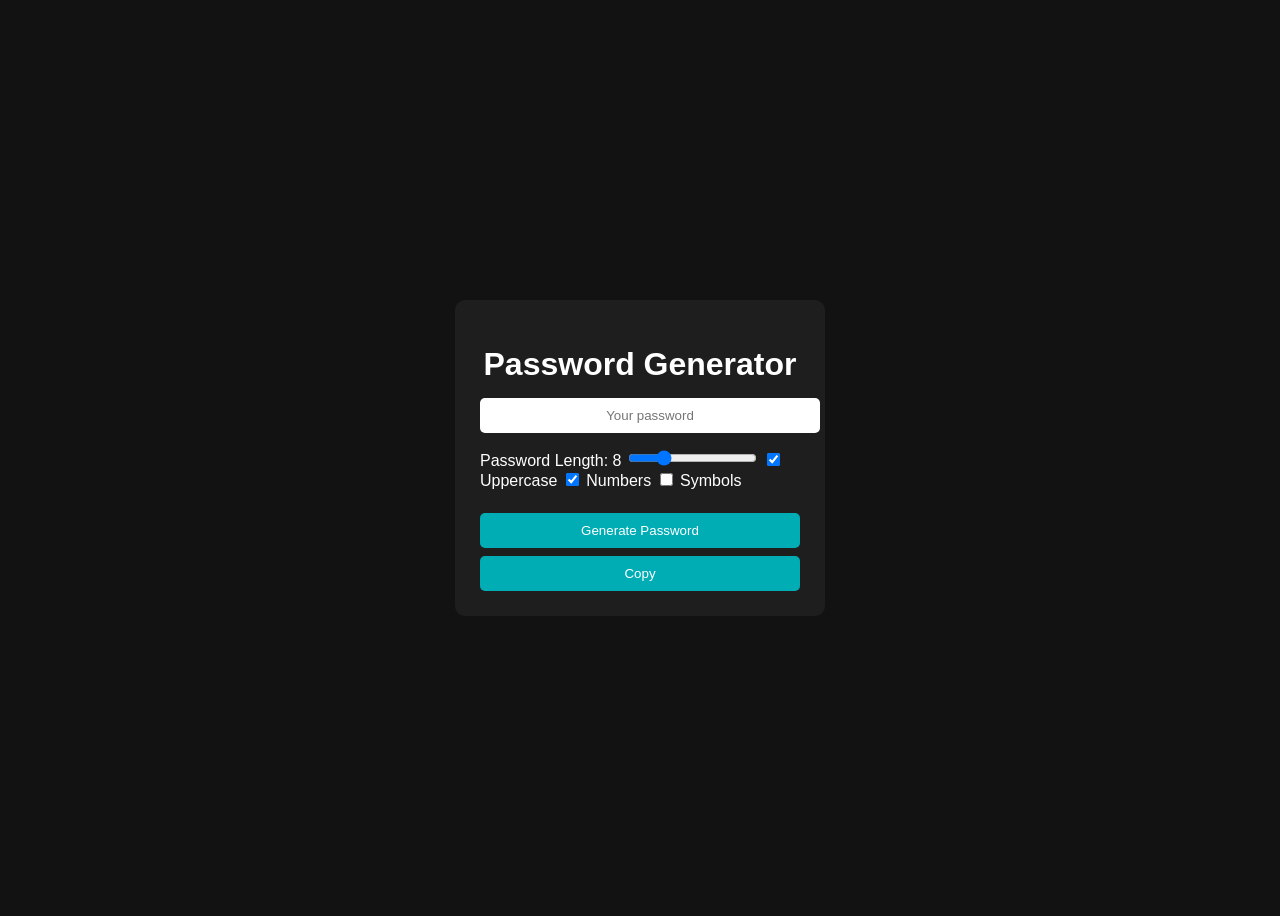
<file: Assessment2/index.html>
<!DOCTYPE html>
<html lang="en">
<head>
  <meta charset="UTF-8">
  <title>Password Generator</title>
  <link rel="stylesheet" href="style.css">
</head>
<body>

<div class="container">
  <h1>Password Generator</h1>

  <input type="text" id="password" placeholder="Your password" readonly>

  <div class="options">
    <label>Password Length: <span id="lenVal">8</span></label>
    <input type="range" id="length" min="4" max="20" value="8">
    
    <label><input type="checkbox" id="uppercase" checked> Uppercase</label>
    <label><input type="checkbox" id="numbers" checked> Numbers</label>
    <label><input type="checkbox" id="symbols"> Symbols</label>
  </div>

  <button onclick="generatePassword()">Generate Password</button>
  <button onclick="copyPassword()">Copy</button>

</div>

<script src="script.js"></script>
</body>
</html>
</file>
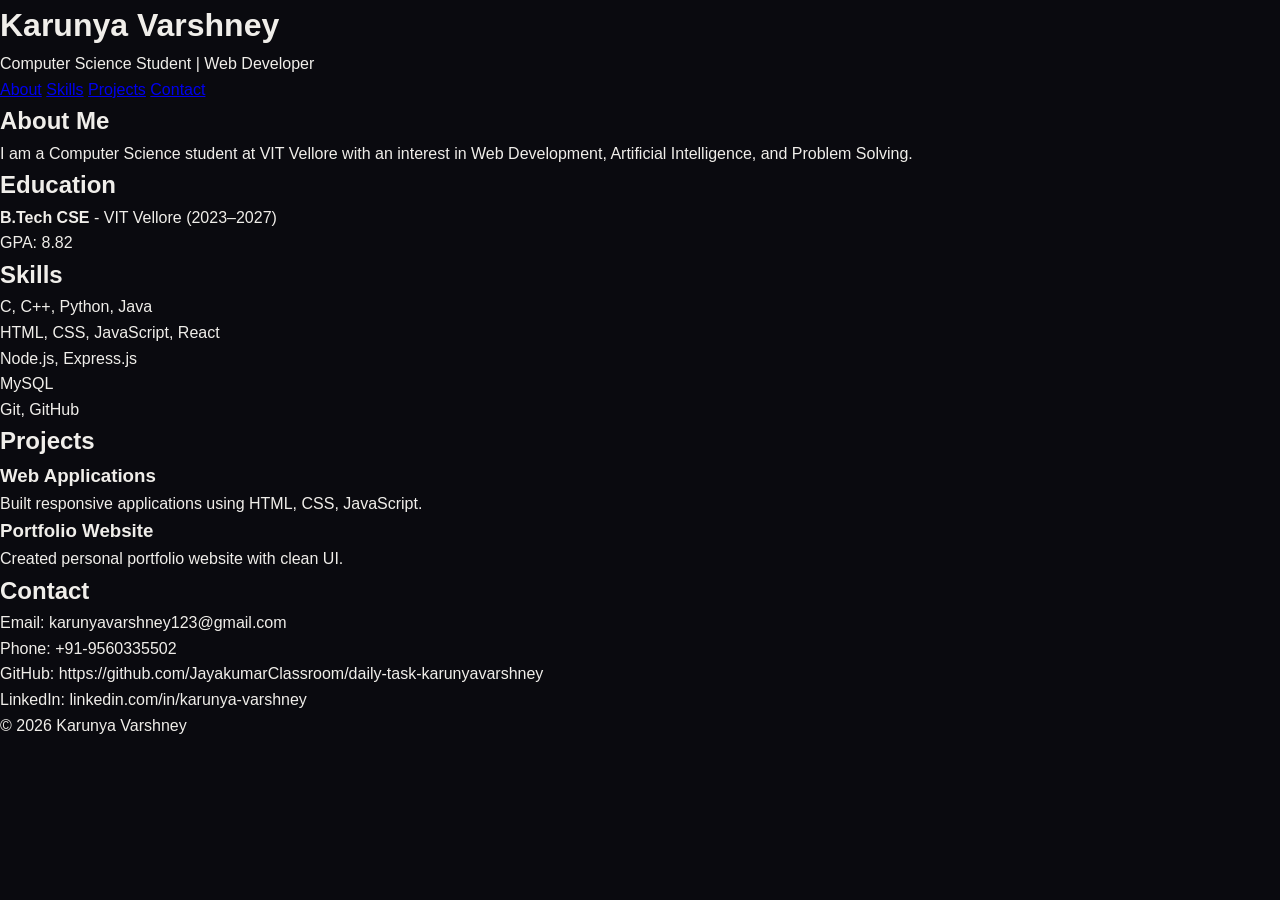
<file: index(Assessment1).html>
<!DOCTYPE html>
<html lang="en">
<head>
  <meta charset="UTF-8">
  <meta name="viewport" content="width=device-width, initial-scale=1.0">
  <title>Karunya Varshney | Portfolio</title>
  <link rel="stylesheet" href="style.css">
</head>
<body>

<header>
  <h1>Karunya Varshney</h1>
  <p>Computer Science Student | Web Developer</p>
</header>

<nav>
  <a href="#about">About</a>
  <a href="#skills">Skills</a>
  <a href="#projects">Projects</a>
  <a href="#contact">Contact</a>
</nav>

<div class="container">

  <div class="section" id="about">
    <h2>About Me</h2>
    <p>I am a Computer Science student at VIT Vellore with an interest in Web Development, Artificial Intelligence, and Problem Solving.</p>
  </div>

  <div class="section">
    <h2>Education</h2>
    <p><strong>B.Tech CSE</strong> - VIT Vellore (2023–2027)</p>
    <p>GPA: 8.82</p>
  </div>

  <div class="section" id="skills">
    <h2>Skills</h2>
    <ul>
      <li>C, C++, Python, Java</li>
      <li>HTML, CSS, JavaScript, React</li>
      <li>Node.js, Express.js</li>
      <li>MySQL</li>
      <li>Git, GitHub</li>
    </ul>
  </div>

  <div class="section" id="projects">
    <h2>Projects</h2>
    <div class="projects">
      <div class="project-box">
        <h3>Web Applications</h3>
        <p>Built responsive applications using HTML, CSS, JavaScript.</p>
      </div>
      <div class="project-box">
        <h3>Portfolio Website</h3>
        <p>Created personal portfolio website with clean UI.</p>
      </div>
    </div>
  </div>

  <div class="section" id="contact">
    <h2>Contact</h2>
    <p>Email: karunyavarshney123@gmail.com</p>
    <p>Phone: +91-9560335502</p>
    <p>GitHub: https://github.com/JayakumarClassroom/daily-task-karunyavarshney</p>
    <p>LinkedIn: linkedin.com/in/karunya-varshney</p>
  </div>

</div>

<footer>
  <p>© 2026 Karunya Varshney</p>
</footer>

</body>
</html>
</file>
<file: Assessment2/style.css>
body {
  font-family: Arial;
  background: #121212;
  color: white;
  display: flex;
  justify-content: center;
  align-items: center;
  height: 100vh;
}

.container {
  background: #1e1e1e;
  padding: 25px;
  border-radius: 10px;
  width: 320px;
  text-align: center;
}

h1 {
  margin-bottom: 15px;
}

input[type="text"] {
  width: 100%;
  padding: 10px;
  margin-bottom: 15px;
  border: none;
  border-radius: 5px;
  text-align: center;
}

.options {
  text-align: left;
  margin-bottom: 15px;
}

button {
  width: 100%;
  padding: 10px;
  margin-top: 8px;
  border: none;
  border-radius: 5px;
  background: #00adb5;
  color: white;
  cursor: pointer;
}

button:hover {
  background: #007b80;
}
</file>
<file: style.css>
/* ─────────────────────────────────────────────
   FLICKSY — style.css
   Aesthetic: Cinematic Dark / Film-Noir Neon
   Fonts: Bebas Neue (display) + DM Sans (body) + Space Mono (mono)
───────────────────────────────────────────── */

/* ── RESET & ROOT ── */
*, *::before, *::after { box-sizing: border-box; margin: 0; padding: 0; }

:root {
  --bg:         #0a0a0f;
  --surface:    #12121a;
  --card:       #16161f;
  --card-hover: #1c1c28;
  --border:     rgba(255,255,255,0.07);
  --border-lit: rgba(255,180,50,0.35);

  --gold:       #f5c842;
  --gold-dim:   #c9a030;
  --teal:       #00e5c3;
  --red:        #ff4a4a;
  --white:      #f0eeea;
  --muted:      #6b6880;

  --font-display: 'Bebas Neue', sans-serif;
  --font-body:    'DM Sans', sans-serif;
  --font-mono:    'Space Mono', monospace;

  --radius: 12px;
  --transition: 0.28s cubic-bezier(0.4,0,0.2,1);
}

html { scroll-behavior: smooth; }

body {
  background: var(--bg);
  color: var(--white);
  font-family: var(--font-body);
  font-size: 16px;
  line-height: 1.6;
  overflow-x: hidden;
}

/* ── NOISE TEXTURE OVERLAY ── */
.noise {
  position: fixed; inset: 0;
  pointer-events: none; z-index: 9999;
  opacity: 0.035;
  background-image: url("data:image/svg+xml,%3Csvg viewBox='0 0 256 256' xmlns='http://www.w3.org/2000/svg'%3E%3Cfilter id='noise'%3E%3CfeTurbulence type='fractalNoise' baseFrequency='0.9' numOctaves='4' stitchTiles='stitch'/%3E%3C/filter%3E%3Crect width='100%25' height='100%25' filter='url(%23noise)'/%3E%3C/svg%3E");
  background-size: 200px 200px;
}

/* ── SITE HEADER ── */
.site-header {
  display: flex;
  align-items: center;
  gap: 16px;
  padding: 22px 48px;
  border-bottom: 1px solid var(--border);
  position: relative;
  z-index: 10;
}

.logo {
  display: flex;
  align-items: center;
  gap: 10px;
}

.logo-icon {
  color: var(--gold);
  font-size: 22px;
  animation: pulse-play 2.4s ease-in-out infinite;
}

.logo-text {
  font-family: var(--font-display);
  font-size: 2rem;
  letter-spacing: 2px;
  color: var(--white);
}
.logo-text.small { font-size: 1rem; }

.tagline {
  font-family: var(--font-mono);
  font-size: 0.72rem;
  color: var(--muted);
  letter-spacing: 0.08em;
  border-left: 1px solid var(--border);
  padding-left: 16px;
  margin-left: 4px;
}

@keyframes pulse-play {
  0%, 100% { opacity: 1; transform: scale(1); }
  50%       { opacity: 0.6; transform: scale(0.88); }
}

/* ── HERO / FILTER ── */
.hero {
  position: relative;
  overflow: hidden;
  padding: 80px 48px 90px;
  min-height: 56vh;
  display: flex;
  align-items: center;
}

/* Ambient glowing blobs */
.blob {
  position: absolute;
  border-radius: 50%;
  filter: blur(90px);
  pointer-events: none;
  opacity: 0.18;
}
.blob-1 {
  width: 520px; height: 520px;
  background: var(--gold);
  top: -180px; left: -120px;
  animation: drift1 14s ease-in-out infinite alternate;
}
.blob-2 {
  width: 380px; height: 380px;
  background: var(--teal);
  bottom: -100px; right: 8%;
  animation: drift2 11s ease-in-out infinite alternate;
}
.blob-3 {
  width: 260px; height: 260px;
  background: var(--red);
  top: 30%; right: 28%;
  opacity: 0.10;
  animation: drift3 18s ease-in-out infinite alternate;
}

@keyframes drift1 { to { transform: translate(40px, 30px) scale(1.08); } }
@keyframes drift2 { to { transform: translate(-30px, -20px) scale(1.12); } }
@keyframes drift3 { to { transform: translate(20px, 40px) scale(0.92); } }

.hero-content {
  position: relative;
  z-index: 2;
  max-width: 820px;
  width: 100%;
}

.hero-headline {
  font-family: var(--font-display);
  line-height: 0.92;
  margin-bottom: 18px;
}
.hero-headline .line-1 {
  display: block;
  font-size: clamp(3.5rem, 8vw, 6.5rem);
  color: var(--muted);
  letter-spacing: 3px;
}
.hero-headline .line-2 {
  display: block;
  font-size: clamp(4rem, 10vw, 8.5rem);
  color: var(--white);
  letter-spacing: 3px;
  /* Film-grain text shadow */
  text-shadow: 0 0 60px rgba(245,200,66,0.18), 0 2px 0 rgba(0,0,0,0.6);
}

.hero-sub {
  font-size: 1.05rem;
  color: var(--muted);
  font-weight: 300;
  margin-bottom: 36px;
  letter-spacing: 0.02em;
}

/* ── FILTER ROW ── */
.filter-row {
  display: flex;
  flex-wrap: wrap;
  gap: 14px;
  align-items: flex-end;
}

.select-wrap {
  display: flex;
  flex-direction: column;
  gap: 6px;
}

.select-wrap label {
  font-family: var(--font-mono);
  font-size: 0.68rem;
  letter-spacing: 0.12em;
  text-transform: uppercase;
  color: var(--muted);
}

.select-box {
  position: relative;
  display: inline-flex;
  align-items: center;
}

.select-box select {
  appearance: none;
  -webkit-appearance: none;
  background: var(--surface);
  border: 1px solid var(--border);
  border-radius: 8px;
  color: var(--white);
  font-family: var(--font-body);
  font-size: 0.95rem;
  padding: 12px 40px 12px 16px;
  cursor: pointer;
  outline: none;
  transition: border-color var(--transition), box-shadow var(--transition);
  min-width: 170px;
}
.select-box select:focus,
.select-box select:hover {
  border-color: var(--gold-dim);
  box-shadow: 0 0 0 3px rgba(245,200,66,0.09);
}

.select-box .arrow {
  position: absolute;
  right: 14px;
  color: var(--gold);
  pointer-events: none;
  font-size: 1rem;
}

/* ── RECOMMEND BUTTON ── */
.recommend-btn {
  display: inline-flex;
  align-items: center;
  gap: 10px;
  background: var(--gold);
  color: #0a0a0f;
  border: none;
  border-radius: 8px;
  padding: 13px 28px;
  font-family: var(--font-display);
  font-size: 1.15rem;
  letter-spacing: 1.5px;
  cursor: pointer;
  transition: background var(--transition), transform var(--transition), box-shadow var(--transition);
  box-shadow: 0 4px 24px rgba(245,200,66,0.22);
  white-space: nowrap;
}
.recommend-btn:hover {
  background: #ffe066;
  transform: translateY(-2px);
  box-shadow: 0 8px 32px rgba(245,200,66,0.38);
}
.recommend-btn:active { transform: translateY(0); }

.btn-icon {
  font-size: 1.3rem;
  transition: transform var(--transition);
}
.recommend-btn:hover .btn-icon { transform: translateX(4px); }

/* ── RESULTS SECTION ── */
.results-section {
  padding: 0 48px 80px;
  min-height: 200px;
}

/* ── LOADER ── */
.loader {
  display: none; /* shown via JS */
  flex-direction: column;
  align-items: center;
  gap: 18px;
  padding: 60px 0;
  color: var(--muted);
  font-family: var(--font-mono);
  font-size: 0.85rem;
  letter-spacing: 0.06em;
}
.loader.active { display: flex; }

.spinner {
  width: 40px; height: 40px;
  border: 3px solid var(--border);
  border-top-color: var(--gold);
  border-radius: 50%;
  animation: spin 0.8s linear infinite;
}
@keyframes spin { to { transform: rotate(360deg); } }

/* ── RESULTS META ── */
.results-meta {
  padding: 24px 0 12px;
  font-family: var(--font-mono);
  font-size: 0.78rem;
  color: var(--muted);
  letter-spacing: 0.08em;
  text-transform: uppercase;
  border-bottom: 1px solid var(--border);
  margin-bottom: 32px;
}
.results-meta span { color: var(--gold); }

/* ── MOVIE GRID ── */
.movie-grid {
  display: grid;
  grid-template-columns: repeat(auto-fill, minmax(210px, 1fr));
  gap: 24px;
}

/* ── MOVIE CARD ── */
.movie-card {
  background: var(--card);
  border: 1px solid var(--border);
  border-radius: var(--radius);
  overflow: hidden;
  display: flex;
  flex-direction: column;
  position: relative;
  cursor: default;
  transition: transform var(--transition), border-color var(--transition), box-shadow var(--transition);
  animation: fadeUp 0.45s ease both;
}

/* staggered entrance */
.movie-card:nth-child(1)  { animation-delay: 0.04s; }
.movie-card:nth-child(2)  { animation-delay: 0.08s; }
.movie-card:nth-child(3)  { animation-delay: 0.12s; }
.movie-card:nth-child(4)  { animation-delay: 0.16s; }
.movie-card:nth-child(5)  { animation-delay: 0.20s; }
.movie-card:nth-child(6)  { animation-delay: 0.24s; }
.movie-card:nth-child(7)  { animation-delay: 0.28s; }
.movie-card:nth-child(8)  { animation-delay: 0.32s; }
.movie-card:nth-child(9)  { animation-delay: 0.36s; }
.movie-card:nth-child(10) { animation-delay: 0.40s; }

@keyframes fadeUp {
  from { opacity: 0; transform: translateY(28px); }
  to   { opacity: 1; transform: translateY(0); }
}

.movie-card:hover {
  transform: translateY(-6px) scale(1.018);
  border-color: var(--border-lit);
  box-shadow: 0 16px 48px rgba(0,0,0,0.55), 0 0 0 1px rgba(245,200,66,0.12);
  background: var(--card-hover);
}

/* Poster */
.card-poster {
  position: relative;
  aspect-ratio: 2/3;
  overflow: hidden;
  background: var(--surface);
}
.card-poster img {
  width: 100%; height: 100%;
  object-fit: cover;
  display: block;
  transition: transform 0.5s ease;
}
.movie-card:hover .card-poster img { transform: scale(1.06); }

/* Rating badge */
.rating-badge {
  position: absolute;
  top: 10px; right: 10px;
  background: rgba(10,10,15,0.88);
  border: 1px solid rgba(245,200,66,0.4);
  border-radius: 6px;
  padding: 3px 8px;
  font-family: var(--font-mono);
  font-size: 0.75rem;
  color: var(--gold);
  display: flex;
  align-items: center;
  gap: 4px;
  backdrop-filter: blur(6px);
}

/* Genre pill on poster */
.genre-pill {
  position: absolute;
  bottom: 10px; left: 10px;
  background: rgba(0,229,195,0.15);
  border: 1px solid rgba(0,229,195,0.3);
  border-radius: 50px;
  padding: 3px 10px;
  font-family: var(--font-mono);
  font-size: 0.65rem;
  letter-spacing: 0.08em;
  color: var(--teal);
  text-transform: uppercase;
  backdrop-filter: blur(6px);
}

/* Card body */
.card-body {
  padding: 16px 14px 14px;
  display: flex;
  flex-direction: column;
  flex: 1;
  gap: 4px;
}

.card-title {
  font-family: var(--font-display);
  font-size: 1.2rem;
  letter-spacing: 0.8px;
  line-height: 1.15;
  color: var(--white);
}

.card-meta {
  font-family: var(--font-mono);
  font-size: 0.68rem;
  letter-spacing: 0.08em;
  color: var(--muted);
  text-transform: uppercase;
  margin-top: 2px;
}

/* Teaser button */
.teaser-btn {
  margin-top: auto;
  padding-top: 14px;
}
.teaser-btn a {
  display: flex;
  align-items: center;
  justify-content: center;
  gap: 8px;
  background: transparent;
  border: 1px solid var(--border);
  border-radius: 7px;
  padding: 9px 14px;
  color: var(--white);
  text-decoration: none;
  font-family: var(--font-body);
  font-size: 0.85rem;
  font-weight: 500;
  transition: background var(--transition), border-color var(--transition), color var(--transition), transform var(--transition);
}
.teaser-btn a:hover {
  background: var(--gold);
  border-color: var(--gold);
  color: #0a0a0f;
  transform: scale(1.03);
}

.teaser-icon {
  font-size: 1rem;
  line-height: 1;
}

/* ── NO RESULTS ── */
.no-results {
  display: none; /* shown via JS */
  flex-direction: column;
  align-items: center;
  justify-content: center;
  text-align: center;
  padding: 80px 20px;
  gap: 14px;
}
.no-results.active { display: flex; }

.no-results-icon { font-size: 3.5rem; opacity: 0.5; }

.no-results h3 {
  font-family: var(--font-display);
  font-size: 2rem;
  letter-spacing: 1px;
  color: var(--white);
}
.no-results p {
  font-size: 0.95rem;
  color: var(--muted);
  max-width: 360px;
}

.reset-btn {
  margin-top: 8px;
  background: transparent;
  border: 1px solid var(--gold-dim);
  border-radius: 8px;
  padding: 10px 24px;
  color: var(--gold);
  font-family: var(--font-mono);
  font-size: 0.8rem;
  letter-spacing: 0.1em;
  text-transform: uppercase;
  cursor: pointer;
  transition: background var(--transition), color var(--transition);
}
.reset-btn:hover {
  background: var(--gold);
  color: #0a0a0f;
}

/* ── SITE FOOTER ── */
.site-footer {
  text-align: center;
  padding: 28px 48px;
  border-top: 1px solid var(--border);
  font-family: var(--font-mono);
  font-size: 0.72rem;
  color: var(--muted);
  letter-spacing: 0.06em;
}

/* ── SCROLLBAR ── */
::-webkit-scrollbar { width: 6px; }
::-webkit-scrollbar-track { background: var(--bg); }
::-webkit-scrollbar-thumb { background: var(--surface); border-radius: 3px; }
::-webkit-scrollbar-thumb:hover { background: var(--muted); }

/* ── RESPONSIVE ── */
@media (max-width: 768px) {
  .site-header { padding: 16px 20px; }
  .tagline { display: none; }

  .hero { padding: 50px 20px 60px; }

  .filter-row { flex-direction: column; align-items: stretch; }
  .select-box select { width: 100%; }
  .recommend-btn { width: 100%; justify-content: center; }

  .results-section { padding: 0 20px 60px; }

  .movie-grid {
    grid-template-columns: repeat(auto-fill, minmax(150px, 1fr));
    gap: 16px;
  }
}

@media (max-width: 420px) {
  .movie-grid { grid-template-columns: 1fr 1fr; }
  .card-title { font-size: 1rem; }
}
</file>
